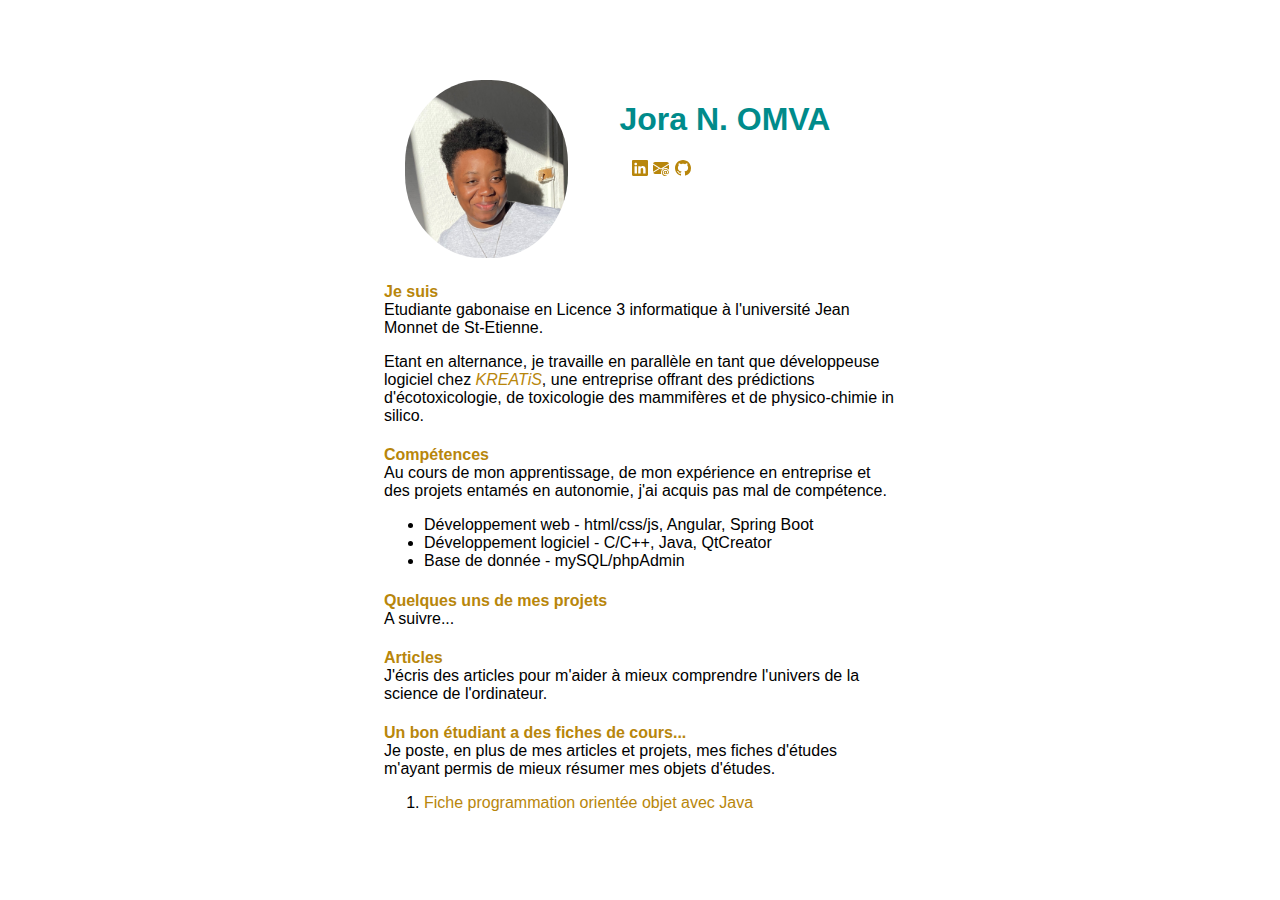
<file: index.html>
<!DOCTYPE html>
<html lang="en">
<head>
    <meta charset="UTF-8">
    <meta name="viewport" content="width=device-width, initial-scale=1.0">
    <title>Jora OMVA</title>
    <link rel="stylesheet" type="text/css" href="style.css">
</head>
<body>
    <header class="flex content-center">
        <aside><img class="profile" alt="profile" src="imgs/profile.jpg" /></aside>
        <div class="header-profil">
            <h1>Jora N. OMVA</h1>
            <div>
                <a href="https://www.linkedin.com/in/jora-merveille-omva-3863a7222/" target="_blank"><svg xmlns="http://www.w3.org/2000/svg" width="16" height="16" fill="currentColor" class="bi bi-linkedin" viewBox="0 0 16 16">
                    <path d="M0 1.146C0 .513.526 0 1.175 0h13.65C15.474 0 16 .513 16 1.146v13.708c0 .633-.526 1.146-1.175 1.146H1.175C.526 16 0 15.487 0 14.854V1.146zm4.943 12.248V6.169H2.542v7.225h2.401zm-1.2-8.212c.837 0 1.358-.554 1.358-1.248-.015-.709-.52-1.248-1.342-1.248-.822 0-1.359.54-1.359 1.248 0 .694.521 1.248 1.327 1.248h.016zm4.908 8.212V9.359c0-.216.016-.432.08-.586.173-.431.568-.878 1.232-.878.869 0 1.216.662 1.216 1.634v3.865h2.401V9.25c0-2.22-1.184-3.252-2.764-3.252-1.274 0-1.845.7-2.165 1.193v.025h-.016a5.54 5.54 0 0 1 .016-.025V6.169h-2.4c.03.678 0 7.225 0 7.225h2.4z"/>
                    </svg>
                </a>
                <a href="mailto:merveille.jora@gmail.com">
                    <svg class="pointer" xmlns="http://www.w3.org/2000/svg" width="16" height="16" fill="currentColor" class="bi bi-envelope-at-fill" viewBox="0 0 16 16">
                        <path d="M2 2A2 2 0 0 0 .05 3.555L8 8.414l7.95-4.859A2 2 0 0 0 14 2H2Zm-2 9.8V4.698l5.803 3.546L0 11.801Zm6.761-2.97-6.57 4.026A2 2 0 0 0 2 14h6.256A4.493 4.493 0 0 1 8 12.5a4.49 4.49 0 0 1 1.606-3.446l-.367-.225L8 9.586l-1.239-.757ZM16 9.671V4.697l-5.803 3.546.338.208A4.482 4.482 0 0 1 12.5 8c1.414 0 2.675.652 3.5 1.671Z"/>
                        <path d="M15.834 12.244c0 1.168-.577 2.025-1.587 2.025-.503 0-1.002-.228-1.12-.648h-.043c-.118.416-.543.643-1.015.643-.77 0-1.259-.542-1.259-1.434v-.529c0-.844.481-1.4 1.26-1.4.585 0 .87.333.953.63h.03v-.568h.905v2.19c0 .272.18.42.411.42.315 0 .639-.415.639-1.39v-.118c0-1.277-.95-2.326-2.484-2.326h-.04c-1.582 0-2.64 1.067-2.64 2.724v.157c0 1.867 1.237 2.654 2.57 2.654h.045c.507 0 .935-.07 1.18-.18v.731c-.219.1-.643.175-1.237.175h-.044C10.438 16 9 14.82 9 12.646v-.214C9 10.36 10.421 9 12.485 9h.035c2.12 0 3.314 1.43 3.314 3.034v.21Zm-4.04.21v.227c0 .586.227.8.581.8.31 0 .564-.17.564-.743v-.367c0-.516-.275-.708-.572-.708-.346 0-.573.245-.573.791Z"/>
                    </svg>
                </a>
                <a href="https://github.com/DevJora" target="_blank">
                    <svg class="pointer" xmlns="http://www.w3.org/2000/svg" width="16" height="16" fill="currentColor" class="bi bi-github" viewBox="0 0 16 16">
                        <path d="M8 0C3.58 0 0 3.58 0 8c0 3.54 2.29 6.53 5.47 7.59.4.07.55-.17.55-.38 0-.19-.01-.82-.01-1.49-2.01.37-2.53-.49-2.69-.94-.09-.23-.48-.94-.82-1.13-.28-.15-.68-.52-.01-.53.63-.01 1.08.58 1.23.82.72 1.21 1.87.87 2.33.66.07-.52.28-.87.51-1.07-1.78-.2-3.64-.89-3.64-3.95 0-.87.31-1.59.82-2.15-.08-.2-.36-1.02.08-2.12 0 0 .67-.21 2.2.82.64-.18 1.32-.27 2-.27.68 0 1.36.09 2 .27 1.53-1.04 2.2-.82 2.2-.82.44 1.1.16 1.92.08 2.12.51.56.82 1.27.82 2.15 0 3.07-1.87 3.75-3.65 3.95.29.25.54.73.54 1.48 0 1.07-.01 1.93-.01 2.2 0 .21.15.46.55.38A8.012 8.012 0 0 0 16 8c0-4.42-3.58-8-8-8z"/>
                    </svg>
                </a>
            </div>
              
        </div>
        
    </header>
    <section class="intro">
        <h4 class="titre" >Je suis </h4>
        <p class="p-titre">
            Etudiante gabonaise  en Licence 3 informatique à l'université Jean Monnet de St-Etienne. 
        </p>
        <p>
            Etant en alternance, je travaille en parallèle en tant que développeuse logiciel chez <a class="pointer" href="https://www.kreatis.eu/" target="_blank"><i>KREATiS</i></a>, une entreprise offrant des prédictions d'écotoxicologie, de toxicologie des mammifères et de physico-chimie in silico. 
        </p>
    </section>
    <section>
        <h4 class="titre">Compétences</h4>
        <p class="p-titre">Au cours de mon apprentissage, de mon expérience en entreprise et des projets entamés en autonomie, j'ai acquis pas mal de compétence.</p>
        <ul>
            <li>Développement web - html/css/js, Angular, Spring Boot</li>
            <li>Développement logiciel - C/C++, Java, QtCreator</li>
            <li>Base de donnée - mySQL/phpAdmin</li>
        </ul>
    </section>
    <section>
        <h4 class="titre">Quelques uns de mes projets </h4>
        <p class="p-titre">A suivre...</p>
    </section>
    <section>
        <h4 class="titre">Articles</h4>
        <p class="p-titre">J'écris des articles pour m'aider à mieux comprendre l'univers de la science de l'ordinateur. </p>
    </section>
    <section>
        <h4 class="titre" >Un bon étudiant a des fiches de cours...</h4>
        <p class="p-titre">Je poste, en plus de mes articles et projets, mes fiches d'études m'ayant permis de mieux résumer mes objets d'études.</p>
        <ul>
            <li class="lien"><a href="fiches/POO.html" target="_parent">Fiche programmation orientée objet avec Java</a></li>
        </ul>
    </section>
</body>
</html>
</file>
<file: style.css>
body {
    width: 40%;
    margin: 5rem auto;
    font-family:'Segoe UI', Tahoma, Geneva, Verdana, sans-serif;
    background-color: rgb(255, 255, 255);
}

header{
    width: 100%;
    
}

header div {
    margin-left: 10px;
    width: 50%;
    color: darkcyan;
}
header div div {
    width: 25%;
    display: flex;
    justify-content: space-around;
}

header aside {
    width: 40%;
}

h4 {
    color: darkgoldenrod;
}

a {
    text-decoration: none;
    color: darkgoldenrod;
}
h4.titre {
    margin-bottom: 0px;
}

h1 {
    color: darkcyan;
}




.profile {
    width: 80%;
    border-radius: 47%;
}

.p-titre {
    margin-top: 0;
}

/*Classes génériques*/
.m-auto {
    margin: auto;
}
.flex {
    display: flex;
}
.content-center {
    justify-content: center;
}

li.lien {
    list-style:decimal;
}


.pointer {
    cursor: pointer;
}

.btn {
    width: 20vh;
    height: 2rem;
    background-color: rgb(226, 180, 65);
    border: none;
}
</file>
